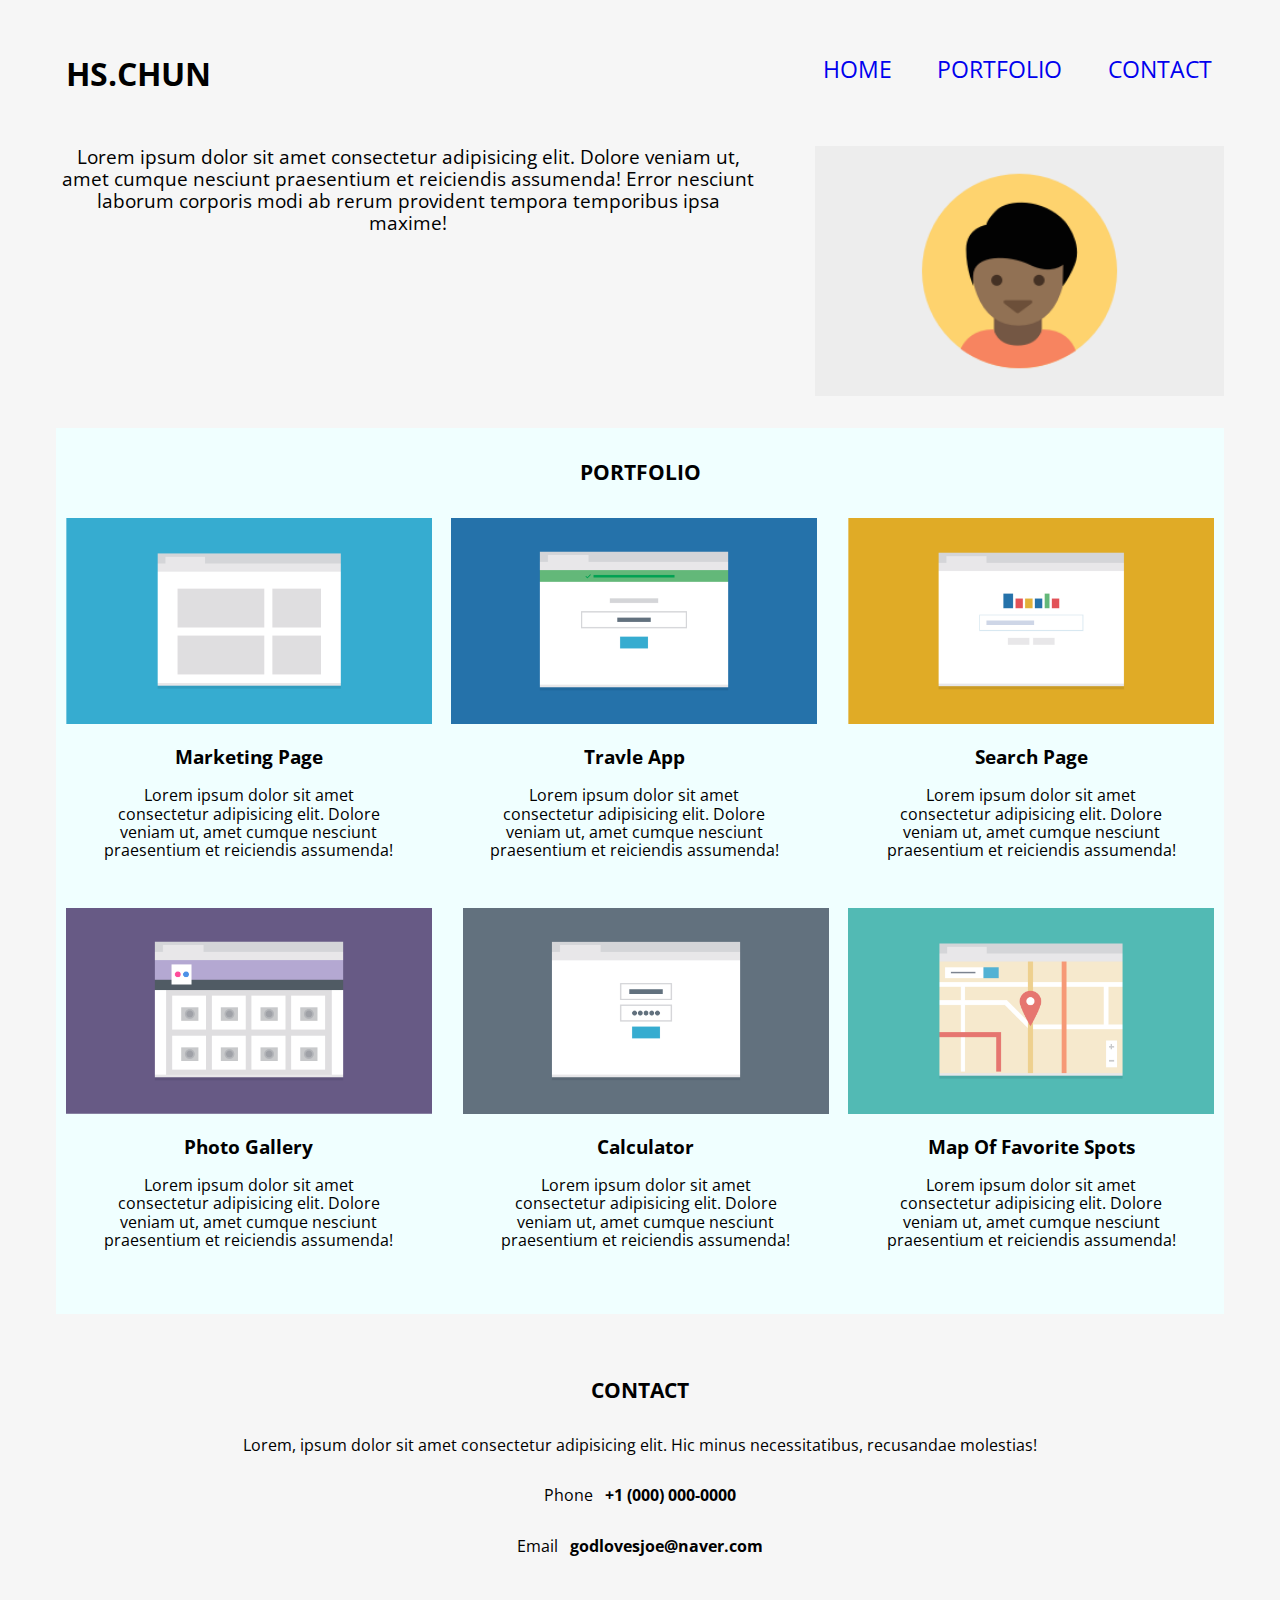
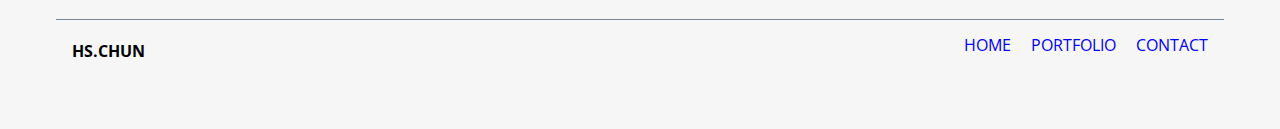
<file: index.html>
<!DOCTYPE html>
<html>
    <head>
        <link rel="stylesheet" href="css/normalize.css">
        <link rel="stylesheet" href="css/style.css">
        <meta charset="UTF-8">
        <meta name="viewport" content="width=device-width, initial-scale=1">
        <link href="https://fonts.googleapis.com/css?family=Open+Sans%7CPlayfair+Display&display=swap" rel="stylesheet">
        <title>responsive-website</title>
    </head>

    <body>
        <header class="main-header clearfix">
            <h1 class="name"><a>HS.CHUN</a></h1>
            <ul class="main-nav">
                <li><a href="#top">home</a></li>
                <li><a href="#portfolio">portfolio</a></li>
                <li><a href="#contact">contact</a></li>
            </ul>
        </header>

        <div class="my-profile clearfix">
            <img src="images/responsive-layout-profile.png" alt="profile-picture">
            <p>Lorem ipsum dolor sit amet consectetur adipisicing elit. Dolore veniam ut, amet cumque nesciunt praesentium et reiciendis assumenda! Error nesciunt laborum corporis modi ab rerum provident tempora temporibus ipsa maxime!</p>
        </div>
        
        <div class="wrapper">
            <div class="my-portfolio clearfix" id="portfolio">
                <h2>portfolio</h2>
                <div class="marketing f-left">
                    <img src="images/portfolio-1.png" alt="profile-picture">
                    <h3>Marketing Page</h3>
                    <p>Lorem ipsum dolor sit amet consectetur adipisicing elit. Dolore veniam ut, amet cumque nesciunt praesentium et reiciendis assumenda!</p>
                </div>
                <div class="search f-right">
                    <img src="images/portfolio-2.png" alt="profile-picture">
                    <h3>Search Page</h3>
                    <p>Lorem ipsum dolor sit amet consectetur adipisicing elit. Dolore veniam ut, amet cumque nesciunt praesentium et reiciendis assumenda!</p>
                </div>
                <div class="travle f-left">
                    <img src="images/portfolio-3.png" alt="profile-picture">
                    <h3>Travle App</h3>
                    <p>Lorem ipsum dolor sit amet consectetur adipisicing elit. Dolore veniam ut, amet cumque nesciunt praesentium et reiciendis assumenda!</p>
                </div>
                <div class="spots f-right">
                    <img src="images/portfolio-4.png" alt="profile-picture">
                    <h3>Map of Favorite Spots</h3>
                    <p>Lorem ipsum dolor sit amet consectetur adipisicing elit. Dolore veniam ut, amet cumque nesciunt praesentium et reiciendis assumenda!</p>
                </div>
                <div class="photo f-left">
                    <img src="images/portfolio-5.png" alt="profile-picture">
                    <h3>Photo Gallery</h3>
                    <p>Lorem ipsum dolor sit amet consectetur adipisicing elit. Dolore veniam ut, amet cumque nesciunt praesentium et reiciendis assumenda!</p>
                </div>
                <div class="calcul f-right">
                    <img src="images/portfolio-6.png" alt="profile-picture">
                    <h3>Calculator</h3>
                    <p>Lorem ipsum dolor sit amet consectetur adipisicing elit. Dolore veniam ut, amet cumque nesciunt praesentium et reiciendis assumenda!</p>
                </div>
            </div>
            

            <div class="my-contact" id="contact">
                <h2>contact</h2>
                <p>Lorem, ipsum dolor sit amet consectetur adipisicing elit. Hic minus necessitatibus, recusandae molestias!</p>
                <p>Phone <b>&nbsp; +1 (000) 000-0000</b></p>
                <p>Email <b>&nbsp; godlovesjoe@naver.com</b></p>
            </div>
        </div>

        <footer class="main-footer clearfix">
            <h4 class="footer-name">HS.CHUN</h4>
            <h4 class="footer-btt"><a href="#top">back to top</a></h4>
            <ul class="footer-nav clearfix">
                <li><a href="#top">home</a></li>
                <li><a href="#portfolio">portfolio</a></li>
                <li><a href="#contact">contact</a></li>
            </ul>
        </footer>

    </body>
</html>
</file>
<file: css/style.css>
/* =============================
    Base Element Styles
==============================*/

* { box-sizing: border-box; }

body {
    text-align: center;
    background: rgb(246, 246, 246);
    font-family: 'Open Sans', sans-serif;
}

h2 {
    text-transform: uppercase;
    font-size: 1.3rem;
    padding-bottom: 1rem;
}

p { padding-bottom: 1rem; }

h3 { text-transform: capitalize; }

li {
    text-transform: uppercase;
    list-style: none;
}

img { width: 100%; }

a { text-decoration: none; }

/* =============================
    Base Layout Styles
==============================*/

.main-header {
    padding-top: 1.5em;
	padding-bottom: 1.5em;
}

.name,
.main-nav {
    margin: 6px 0;
    padding: 0;
}

.name a,
.main-nav a {
    display: block;
    padding: 10px;
}

.main-nav li {
    margin: 0 .1em 1em;
    background-color: rgba(255, 255, 255, 0.781);
}

.my-portfolio {
    margin: 2rem 0;
    padding: 1rem 0;
    background-color: azure;
}

.my-contact {
    margin: 2rem 0;
}

.main-footer {
    border-top: 1px solid lightslategrey;
    margin: 2rem 0;
}

.footer-name {
    float: left;
    margin-left: 1rem;
}

.footer-btt {
    float: right;
    margin-right: 1rem;
    text-transform: capitalize;
}

.footer-nav {
    display: none;
}

/* =============================
    Media Queries
==============================*/

@media (min-width: 768px) {

    body {
        padding: 1em;
    }

    .main-nav,
    .main-nav li {
        display: inline-block;
        background:  none;
        font-size: 1.2em;
        color: black;
    }

    .my-profile {
        height: 200px;
    }

    .my-profile img {
        width: 35%;
        float: right;
    }

    .my-profile p {
        width: 60%;
        float: left; 
        font-size: 1.2em; 
        margin: 0 2px;
    }

    .wrapper p {
        padding: 0 3rem 2rem;
    }

    .my-portfolio img {
        width: 95%
    }

    .marketing,
    .search,
    .travle,
    .spots,
    .photo,
    .calcul {
        width: 50%;
    }

    .f-left {
        float: left;
    }

    .f-right {
        float: right;
    }

    .my-contact {
        padding-top: 1em;
    }
    
    .my-contact p {
        margin: 0 5.5rem;
        text-align: center;
    }

    .footer-btt {
        display: none;
    }

    .footer-nav {
        display: block;
        float: right;
    }
    
    .footer-nav a {
        display: block;
    }

    .footer-nav li {
        display: inline-block;
        padding-right: 1em;
    }
}

@media (min-width: 1024px) {

    body {
        max-width: 1200px;
        margin: 0 auto;
    }

    .name,
    .main-nav,
    .main-nav li {
        display: inline-block;
    }

    .name {
        float: left;
    }

    .main-nav {
        float: right;
    }

    .main-nav li {
        float: left;
        margin-left: 1em;
    }

    .my-profile {
        height: 250px;
    }

    .my-profile img {
        float: right;
    }

    .my-profile p {
        float: left; 
        font-size: 1.2em; 
        margin: 0 2px;
    }

    .marketing,
    .search,
    .travle,
    .spots,
    .photo,
    .calcul {
        width: 33%;
    }
}

/* =============================
    Clearfix
==============================*/

.clearfix::after {
    content: "";
    display: table;
    clear: both;
}
</file>
